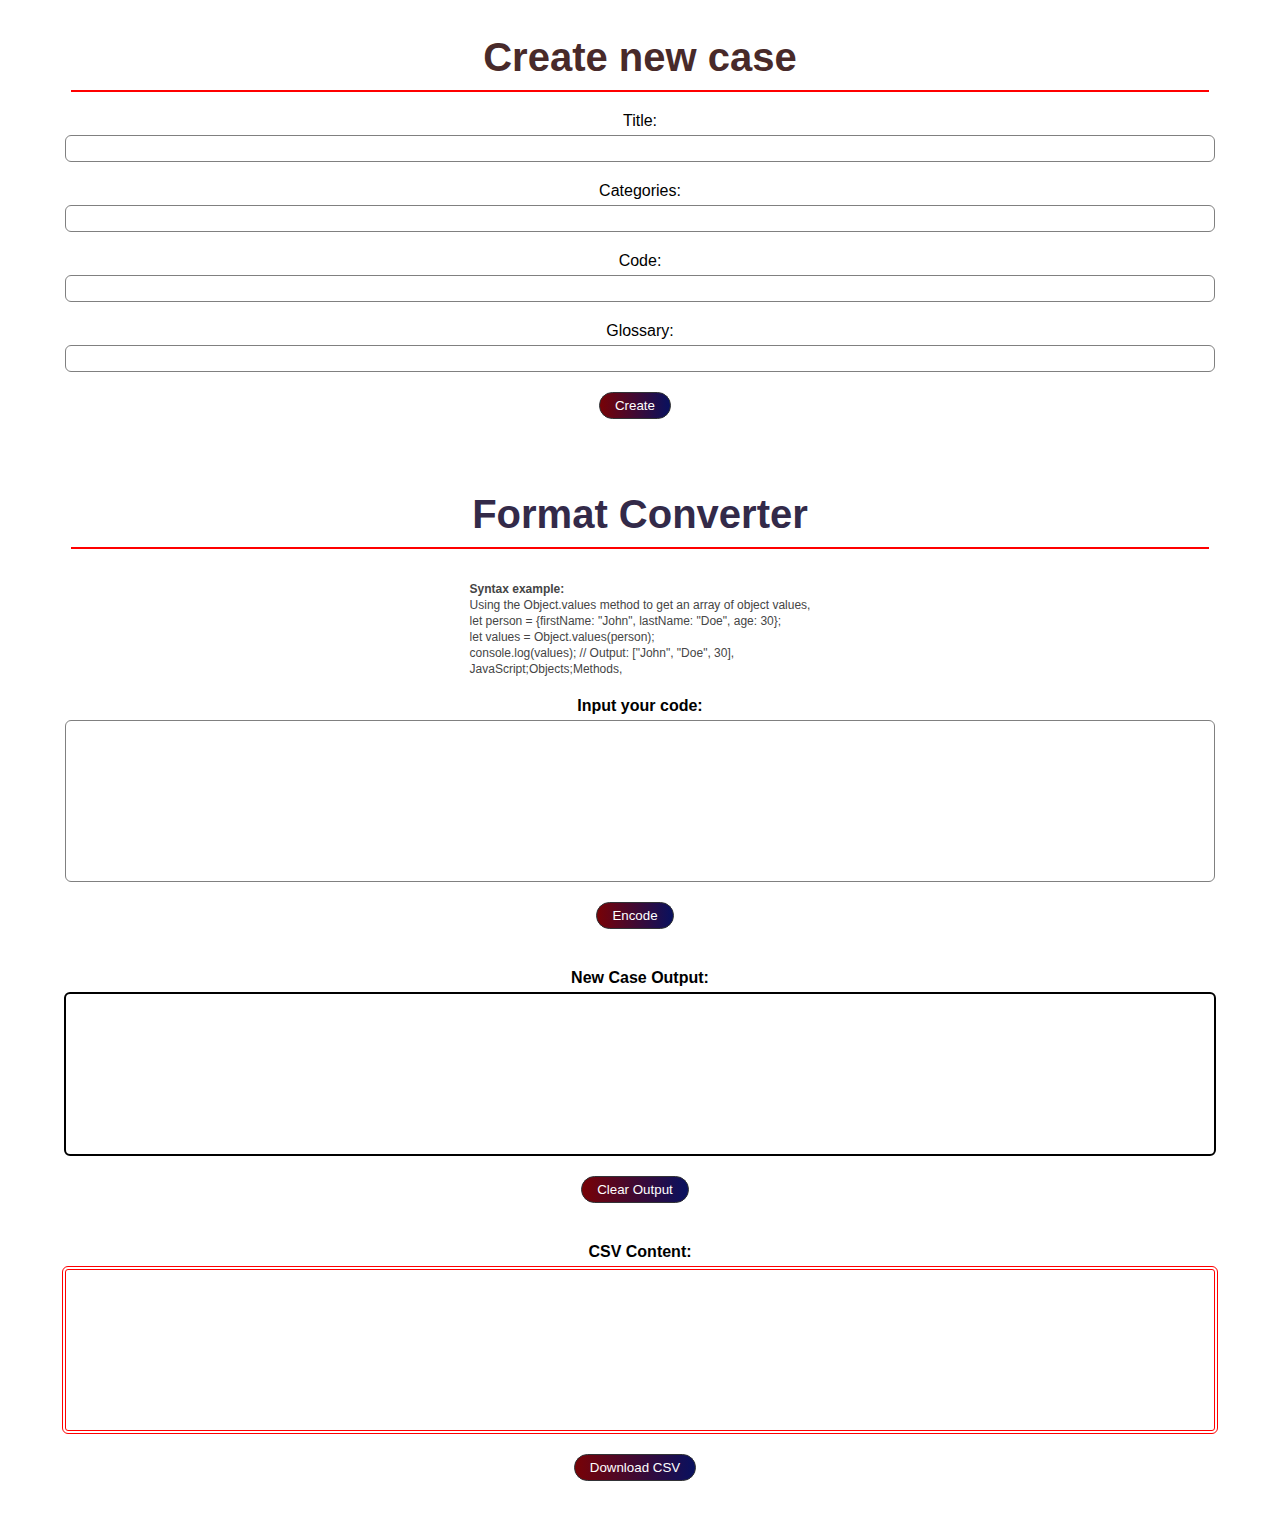
<file: indexEncoder.html>
<!DOCTYPE html>
<html lang="en">

<head>
    <link rel="icon" href="encoder.ico" type="image/x-icon">
    <meta charset="UTF-8">
    <meta name="viewport" content="width=device-width, initial-scale=1.0">
    <title>Format Converter</title>
    <style>
        body {
            font-family: Arial, sans-serif;
            display: flex;
            flex-direction: column;
            align-items: center;
        }
        h1 {
            text-align: center;
        }
        h2 {
            text-align: center;
        }

        textarea,
        .output-box {
            width: 100%;
            height: 150px;
            resize: none;
            width: 90%;
            margin-bottom: 20px;
            border: 1px solid bla;
            border-radius: 6px;
        }

        .output-box {
            width: 100%;
            padding: 5px;
            width: 90%;
            margin-top: 5px;
            margin-bottom: 20px;
            border: 2px solid black;
            border-radius: 6px;
            

        }

        .input-field {
            width: 100%;
            padding: 5px;
            width: 90%;
            margin-top: 5px;
            margin-bottom: 20px;
            border: 1px solid gray;
            border-radius: 6px;
            
        }

        button {
            margin: 10px 0;
        }

        .header1 {
            color: rgb(72, 42, 42);
            font-size: 40px;
            margin-bottom: 10px;
        }

        .header2 {
            color: rgb(51, 42, 73);
            font-size: 40px;
            margin-bottom: 10px;
        }

        .divider {
            height: 2px;
            background-color: red;
            width: 100%;
            margin-bottom: 20px;
            width: 90%;
        }

        .encodeButton {
            border-radius: 15px;
            margin-top: 0px;
            margin-bottom: 40px;
            padding: 5px 15px;
            margin-right: 10px;
            background-color: rgb(49, 50, 54);
            border: solid 1px rgb(49, 50, 54);
            color: white;
            background-image: linear-gradient(to right, #780206 0%, #061161 51%, #780206 100%);
            text-align: center;
            transition: 0.5s;
            background-size: 200% auto;
            color: white;
        }

        .encodeButton:hover {
            background-color: rgb(234, 234, 234);
            color: white;
            background-position: right center;
        }

        .form-container {
            display: flex;
            flex-direction: row;
            width: 100%;
        }

        .form-container label {
            margin-right: 10px;
            margin-left: 50px;
            font-weight: bold;
        }

        .form-container input {
            margin-bottom: 20px;
            margin-right: 50px;
            width: 100%;
            min-width: 100px;
        }

        .csvResults {
            border: red 4px double;
        }
     
    </style>
</head>

<body>
    <h1 class="header1">Create new case</h1>
    <div class="divider"></div>
    
    <label for="title">Title:</label>
    <input type="text" class="input-field" id="title" name="title">
    <label for="categories">Categories:</label>
    <input type="text" class="input-field" id="categories" name="categories">

    <label for="code">Code:</label>
    <input id="code" class="input-field" type="text">
    <label for="glossary">Glossary:</label>
    <input id="glossary" class="input-field" type="text">
    <button class="encodeButton" onclick="addNewCase()">Create</button>
    <h2 class="header2">Format Converter</h2>
    <div class="divider"></div>
    <p style="font-size: 12px; line-height: 16px; margin-bottom: 20px; color: rgb(69, 69, 69)"><b>Syntax example:</b><br>
        Using the Object.values method to get an array of object values,<br>
        let person = {firstName: "John", lastName: "Doe", age: 30};<br>
        let values = Object.values(person);<br>
        console.log(values); // Output: ["John", "Doe", 30],<br>
        JavaScript;Objects;Methods,<br></p>
    <label for="inputFormatA"><b>Input your code:</b></label>
    <textarea class="input-field" id="inputFormatA"></textarea>
    <button class="encodeButton" onclick="convert()">Encode</button>
    <label for="newCaseOutput"><b>New Case Output:</b></label>
    <textarea class="output-box" id="newCaseOutput" readonly class="output-box"></textarea>
    <button class="encodeButton" onclick="clearOutput()">Clear Output</button>
    <label for="csvContent"><b>CSV Content:</b></label>
    <textarea class="input-field csvResults" id="csvContent"></textarea>
    <button class="encodeButton" onclick="addToCSV()">Download CSV</button>
    

    <script>
        let csvContent = ""; // Store the CSV content
        function encodeFormatAtoB(input) {
            const endsWithComma = input.endsWith(",");
            const normalizedInput = input.replace(/(\r\n|\n|\r)/g, '%nl%');
            const encodedCommas = normalizedInput.replace(/,/g, '&#x2c');
            const encoded = encodedCommas.replace(/&#x2c%nl%/g, ',');
            return endsWithComma ? encoded.slice(0, -5) + ",\n" : encoded;
        }
        function convert() {
            const inputFormatA = document.getElementById("inputFormatA");
            const outputFormatB = document.getElementById("newCaseOutput");
            const encodedText = encodeFormatAtoB(inputFormatA.value);
            outputFormatB.value += encodedText + '\n';
            // Update the CSV content
            csvContent += encodedText;
        }
        function clearOutput() {
    const outputFormatB = document.getElementById("newCaseOutput");
    outputFormatB.value = "";
}


        async function addToCSV() {
            const csvContentInput = document.getElementById("csvContent");
            const newContent = csvContentInput.value.trim();
            // Fetch the existing content from the CSV file
            let response = await fetch('snippets.csv');
            let existingContent = await response.text();
            // Append the new content to the existing content
            csvContent = existingContent;
            if (newContent.length > 0) {
                csvContent += newContent + '\n';
                csvContentInput.value = "";
                // Provide the updated content for download
                const csvData = 'data:text/csv;charset=utf-8,' + encodeURIComponent(csvContent);
                const link = document.createElement('a');
                link.setAttribute('href', csvData);
                link.setAttribute('download', 'snippets.csv');
                link.style.display = 'none';
                document.body.appendChild(link);
                link.click();
                document.body.removeChild(link);
            }
        }
        function addNewCase() {
            const title = document.getElementById("title");
            const code = document.getElementById("code");
            const categories = document.getElementById("categories");
            const glossary = document.getElementById("glossary");
            const newCaseOutput = document.getElementById("newCaseOutput");
            // We'll encode the commas inside the code and glossary fields here
            const encodedCode = code.value.replace(/,/g, '&#x2c');
            const encodedGlossary = glossary.value.replace(/,/g, '&#x2c');
            const caseInput = `${title.value},\n${encodedCode},\n${categories.value},\n${encodedGlossary},\n`;
            const encodedCase = encodeFormatAtoB(caseInput);
            newCaseOutput.value += encodedCase + '\n\n';
            csvContent += encodedCase;
            // Clear input fields after adding
            title.value = "";
            code.value = "";
            categories.value = "";
            glossary.value = "";
        }
    </script>
</body>

</html>
</file>
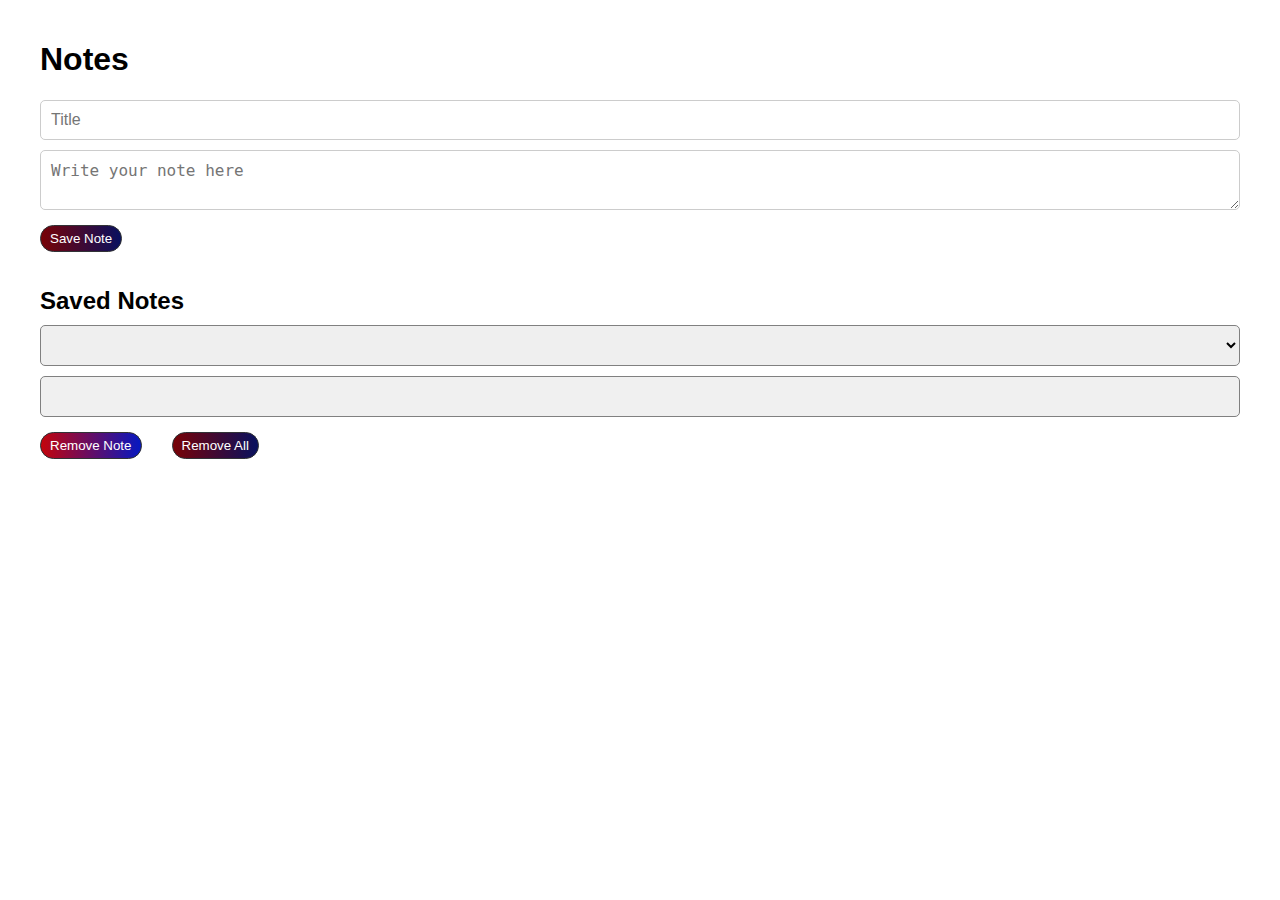
<file: indexNotes.html>
<!DOCTYPE html>
<html>

<head>
  <link rel="icon" href="notes.ico" type="image/x-icon">
  <meta charset="UTF-8">
  <meta name="viewport" content="width=device-width, initial-scale=1.0">
  <title>Note Taking App</title>
  <style>
    body {
      font-family: Arial, sans-serif;
      background-color: #fff;
      margin: 0;
      padding: 0;
    }
    h1 {
      margin-left: 20px;
    }
    h2 {
      margin:10px 0px;
      margin-left: 20px;
    }
    .container {
      max-width: 100%;
      margin: 0px auto;
      padding: 20px;
      background-color: #fff;
      border-radius: 5px;
      
    }

    .input-section input,
    .input-section textarea {
      width: 100%;
      padding: 10px;
      font-size: 16px;
      margin-bottom: 10px;
      border-radius: 5px;
      border: 1px solid #ccc;
    }

    .input-section button {
      border-radius: 15px;
      margin-top: 5px;
      margin-bottom: 25px;
      padding: 5px 9px;
      margin-right: 10px;
      background-color: rgb(49, 50, 54);
      border: solid 1px rgb(49, 50, 54);
      color: white;
      background-image: linear-gradient(to right, #780206 0%, #061161 51%, #780206 100%);
      text-align: center;
      transition: 0.5s;
      background-size: 200% auto;
      color: white;
      margin-left: 20px;
    }

    .input-section button:hover {
      background-color: rgb(234, 234, 234);
      color: white;
      background-position: right center;
      /* change the direction of the change here */
    }

    .notes-section select {
      width: 100%;
      padding: 10px;
      font-size: 16px;
      margin-bottom: 10px;
      border-radius: 5px;
      margin-left: 20px;
      border: 1px solid gray;
    }

    .notes-section #displayNote {
      background-color: #f0f0f0;
      padding: 10px;
      border-radius: 5px;
      margin-bottom: 10px;
      border: 1px solid gray;
    }

    #displayNote {
      margin-top: 20px;
    }

    #displayTitle {
      font-size: 18px;
      font-weight: bold;
      margin-bottom: 10px;
    }

    #displayContent {
      white-space: pre-wrap;
      font-family: monospace;
    }
    .removeAllBtn,
    .removeBtn {
      border-radius: 15px;
      margin-top: 5px;
      margin-bottom: 25px;
      padding: 5px 9px;
      margin-right: 10px;
      background-color: rgb(49, 50, 54);
      border: solid 1px rgb(49, 50, 54);
      color: white;
      background-image: linear-gradient(to right, #780206 0%, #061161 51%, #780206 100%);
      text-align: center;
      transition: 0.5s;
      background-size: 200% auto;
      color: white;
      margin-left: 20px;
    }
    .removeBtn {
      background-image: linear-gradient(to right, #c3040b 0%, #0218c5 51%, #b70b11 100%);
    }
    .textBox {
  display: block;
  margin: 0 auto;
  max-width: calc(100% - 40px); /* 100% width - container padding */
  box-sizing: border-box; /* To include padding and border in the element's total width */
  resize: vertical; /* Allows only vertical resizing */
}
#displayNote {
  margin: 0 auto;
  max-width: calc(100% - 40px);
  box-sizing: border-box;
}
  </style>
</head>

<body >
  <div class="container">
    <h1>Notes</h1>
    <div class="input-section">
      <input class="textBox" type="text" id="noteTitle" placeholder="Title">
      <textarea class="textBox" id="noteContent" placeholder="Write your note here"></textarea>
      <button id="saveBtn">Save Note</button>
    </div>
    <div class="notes-section">
      <h2>Saved Notes</h2>
      <select id="noteList" class="textBox" ></select>
      <div id="displayNote">
        <h3><span id="displayTitle"></span></h3>
        <pre id="displayContent"></pre>
       </div>
      <div>
        <button class="removeBtn" id="removeBtn">Remove Note</button><button class="removeAllBtn"  id="removeAllBtn">Remove All</button>
      </div>
    </div>
  </div>


  <script>
    // Retrieve the saved notes from local storage
    function getSavedNotes() {
      let notes = localStorage.getItem('notes');
      if (notes) {
        return JSON.parse(notes);
      } else {
        return [];
      }
    }

    // Save the notes to local storage
    function saveNotes(notes) {
      localStorage.setItem('notes', JSON.stringify(notes));
    }

    // Add a new note to the saved notes
    function addNote() {
      let titleInput = document.getElementById('noteTitle');
      let contentInput = document.getElementById('noteContent');

      let note = {
        title: titleInput.value,
        content: contentInput.value
      };

      let notes = getSavedNotes();
      notes.push(note);
      saveNotes(notes);

      titleInput.value = '';
      contentInput.value = '';
      displayNotes();
    }

    // Remove the selected note
    function removeNote() {
      let noteList = document.getElementById('noteList');
      let selectedNoteIndex = noteList.selectedIndex;

      if (selectedNoteIndex !== -1) {
        let notes = getSavedNotes();
        notes.splice(selectedNoteIndex, 1);
        saveNotes(notes);
        displayNotes();
      }
    }
    // Remove all notes
    function removeAllNotes() {
      localStorage.removeItem('notes');
      displayNotes();
    }

    // Display the notes in the select dropdown
    function displayNotes() {
      let noteList = document.getElementById('noteList');
      noteList.innerHTML = '';

      let notes = getSavedNotes();
      notes.forEach(function (note, index) {
        let option = document.createElement('option');
        option.value = index;
        option.text = note.title;
        noteList.appendChild(option);
      });

      noteList.selectedIndex = -1;
      displaySelectedNote();
    }
    // Display the selected note
    function displaySelectedNote() {
      let noteList = document.getElementById('noteList');
      let displayTitle = document.getElementById('displayTitle');
      let displayContent = document.getElementById('displayContent');

      if (noteList.selectedIndex !== -1) {
        let notes = getSavedNotes();
        let selectedNote = notes[noteList.selectedIndex];
        displayTitle.textContent = selectedNote.title;
        displayContent.innerText = selectedNote.content;
      } else {
        displayTitle.textContent = '';
        displayContent.innerText = '';
      }
    }



    // Event listeners
    document.getElementById('saveBtn').addEventListener('click', addNote);
    document.getElementById('noteList').addEventListener('change', displaySelectedNote);
    document.getElementById('removeBtn').addEventListener('click', removeNote);
    document.getElementById('removeAllBtn').addEventListener('click', removeAllNotes);

    // Initial setup
    displayNotes();
  </script>
</body>

</html>
</file>
